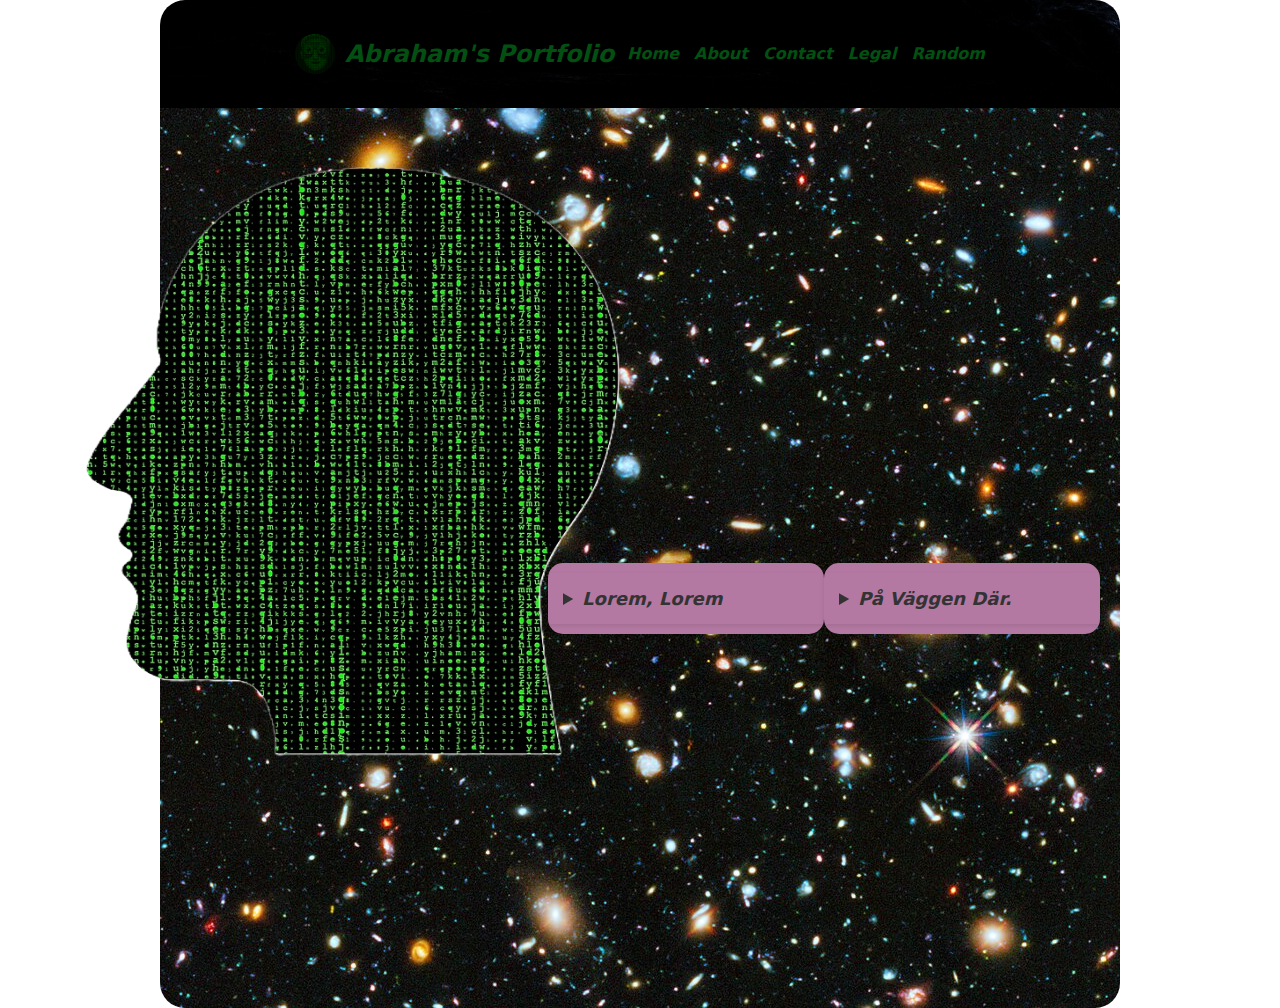
<file: index.html>
<!DOCTYPE html>
<html lang="en">
<head>
    <meta charset="UTF-8">
    <meta name="viewport" content="width=device-width, initial-scale=1.0">
    <link rel='stylesheet' href='style.css'/>
    <title>Home</title>
</head>
<body>

    <header>
        <div class="menu-container">
            <div class="menu">
                <div class="logo">
                    <img src="images/faceMatrix-modified.png" width="40px" alt="facematrix">
                    <h2>Abraham's Portfolio</h2>
                </div>
                <div class="links">
                    <a class="home" href="index.html">Home</a>
                    <a class="about" href="about.html">About</a>
                    <a class="contact" href="contact.html">Contact</a>
                    <a class="legal" href="legal.html">Legal</a>
                    <a class="Random" href="random.html">Random</a>
                </div>
            </div>
        </div>
    </header>

    <div class="img-div">
        <img src="images/machine.png" alt="mech" style="max-width: 55%;">
    </div>


    </div>
    <div class="background-container">
        <div class="container facts-page">
            <section>
                <details>
                    <summary>Lorem, Lorem</summary>
                    <p>
                        Suspendisse conubia purus adipiscing lobortis vulputate tempor laoreet quis. 
                        Sollicitudin sollicitudin pulvinar vitae aliquam risus pellentesque.
                    </p>
                </details>
            </section>
    
            <section>
                <details>
                    <summary>På Väggen Där.</summary>
                    <p>
                        Etiam magna bibendum sapien aliquam tellus, iaculis tortor nulla. Inceptos 
                        ridiculus lectus rhoncus potenti conubia nostra pellentesque.
                    </p>
                </details>
            </section>
        </div>
    </div>
    
</body>
</html>
</file>
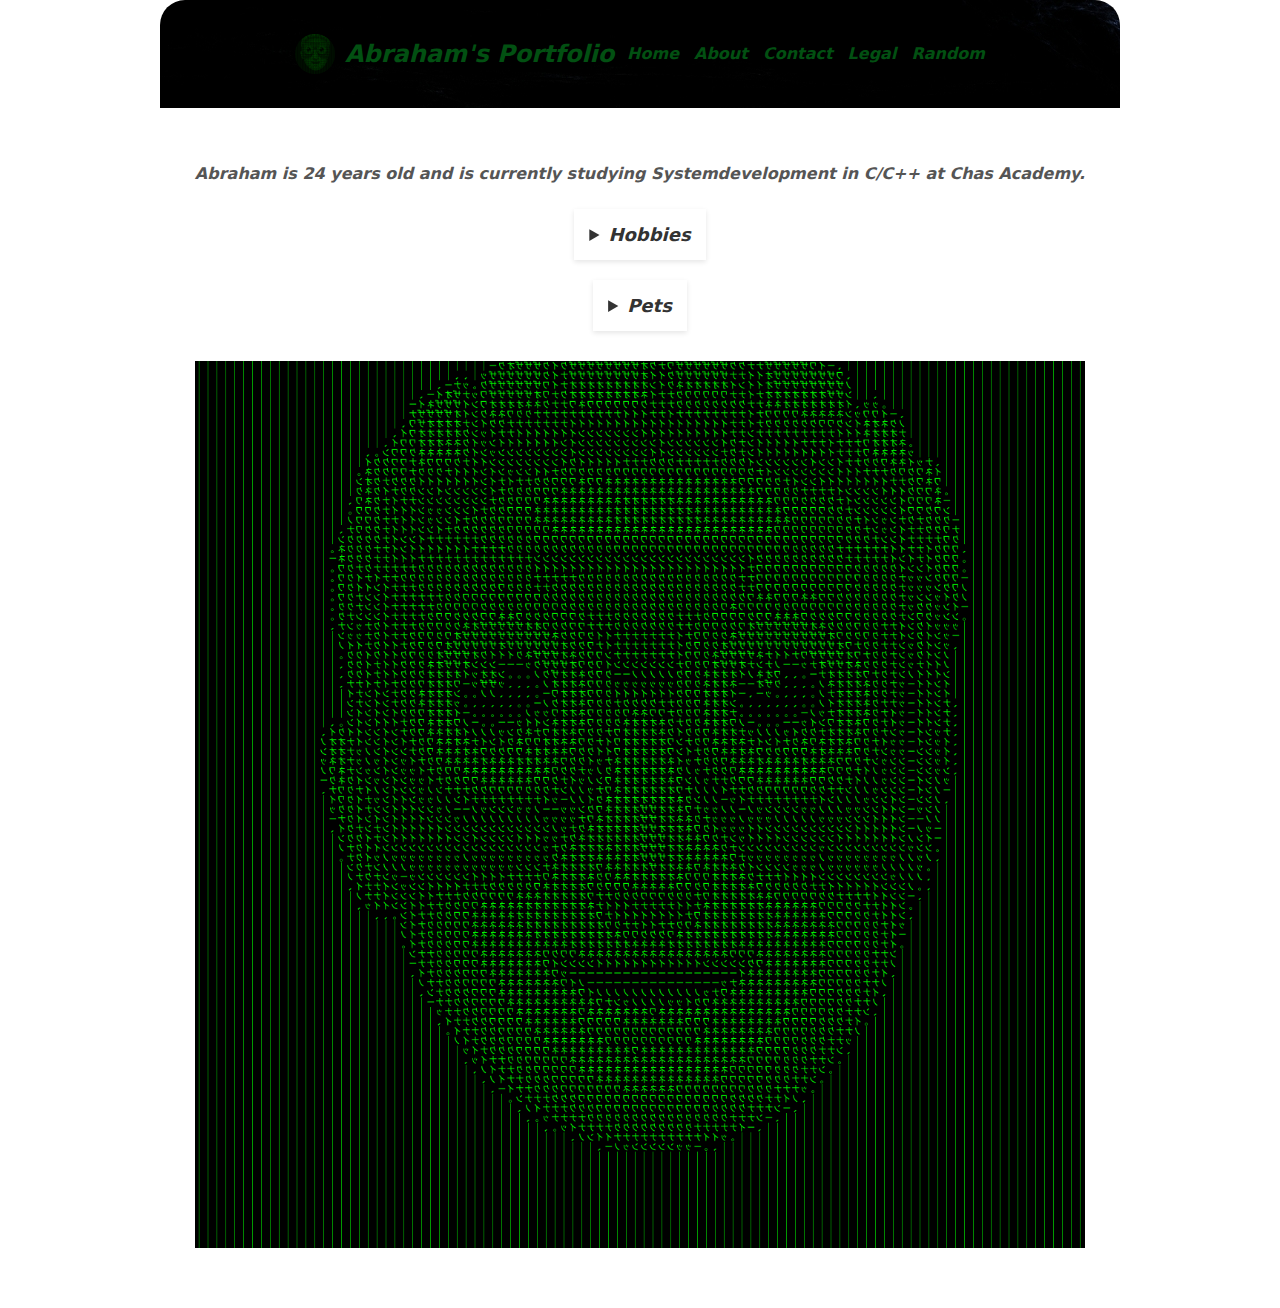
<file: about.html>
<!DOCTYPE html>
<html lang="en">
<head>
    <meta charset="UTF-8">
    <meta name="viewport" content="width=device-width, initial-scale=1.0">
    <link rel='stylesheet' href='style.css'/>
    <title>About</title>
</head>
<body>

    <header>
        <div class="menu-container">
            <div class="menu">
                <div class="logo">
                    <img src="images/faceMatrix-modified.png" width="40px" alt="facematrix">
                    <h2>Abraham's Portfolio</h2>
                </div>
                <div class="links">
                    <a class="home" href="index.html">Home</a>
                    <a class="about" href="about.html">About</a>
                    <a class="contact" href="contact.html">Contact</a>
                    <a class="legal" href="legal.html">Legal</a>
                    <a class="Random" href="random.html">Random</a>
                </div>
            </div>
        </div>
    </header>

    <main class="content">
        <p>Abraham is 24 years old and is currently studying Systemdevelopment in C/C++ at Chas Academy.</p>
        
        <details>
            <summary>Hobbies</summary>
            <p>Abraham enjoys reading and spending time in peace and quiet, preferably in the forest.</p>
        </details>
        
        <details>
            <summary>Pets</summary>
            <p>Abraham's family has a dog named Ellie he likes to visit. He has previously had cats and a hamster.</p>
        </details>
        
        <div class="image-details">
            <img src="images/faceMatrix.png" alt="Face Matrix">
        </div>
    </main>

</body>
</html>
</file>
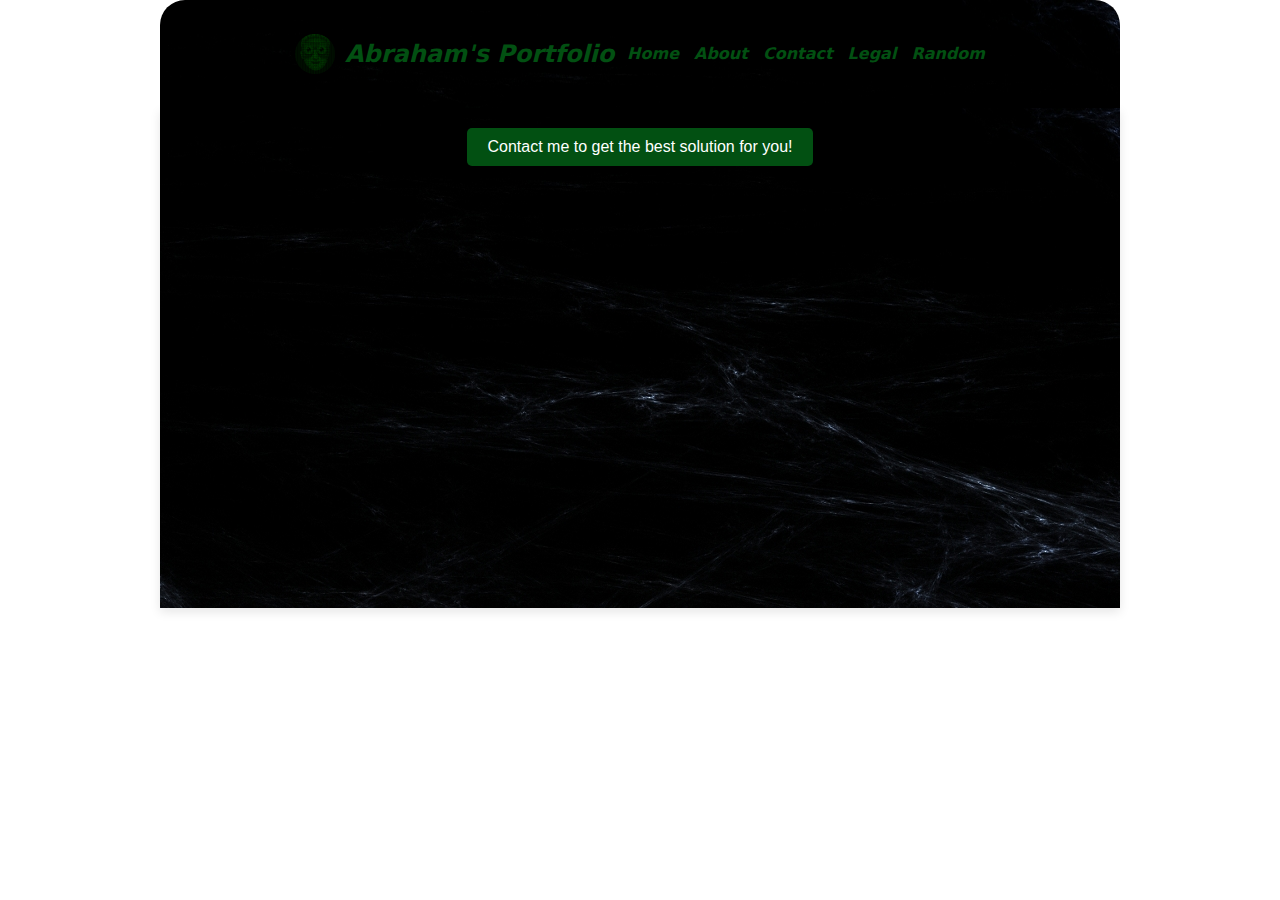
<file: contact.html>
<!DOCTYPE html>
<html lang="en">
<head>
    <meta charset="UTF-8">
    <meta name="viewport" content="width=device-width, initial-scale=1.0">
    <link rel='stylesheet' href='style.css'/>
    <title>Contact</title>
</head>
<body>

    <header>
        <div class="menu-container">
            <div class="menu">
                <div class="logo">
                    <img src="images/faceMatrix-modified.png" width="40px" alt="facematrix">
                    <h2>Abraham's Portfolio</h2>
                </div>
                <div class="links">
                    <a class="home" href="index.html">Home</a>
                    <a class="about" href="about.html">About</a>
                    <a class="contact" href="contact.html">Contact</a>
                    <a class="legal" href="legal.html">Legal</a>
                    <a class="Random" href="random.html">Random</a>
                </div>
            </div>
        </div>
    </header>

    <div class="contact-content">
        <button id="contactButton" onclick="toggleContactForm()">Contact me to get the best solution for you!</button>
        
        <form id="contactForm" onsubmit="handleSubmit(event)" style="display: none; margin-top: 20px;">
            <label for="name">Name:</label>
            <input type="text" id="name" name="name" required>
            
            <label for="email">Email:</label>
            <input type="email" id="email" name="email" required>
            
            <label for="message">Message:</label>
            <textarea id="message" name="message" rows="4" required></textarea>
            
            <button type="submit">Send</button>
        </form>

        <div id="thankYouMessage" style="display: none; margin-top: 20px; font-size: 18px; color: #025012;">
            Thank you for your message, I will get back to you as soon as possible!
        </div>
    </div>

    <script src="form.js"></script>
</body>
</html>
</file>
<file: style.css>
body {
    margin: 0;
    font-family: system-ui, -apple-system, BlinkMacSystemFont, 'Segoe UI', Roboto, Oxygen, Ubuntu, Cantarell, 'Open Sans', 'Helvetica Neue', sans-serif;
}

* {
    box-sizing: border-box;
}

.menu-container {
    color: #025012;
    background-color: #3a3b39;
    background-image: url(images/neural.jpg);
    display: flex;
    justify-content: center;
    width: 75%;
    margin: 0 auto;
    padding: 20px;
    border-top-left-radius: 25px;
    border-top-right-radius: 25px;
    z-index: 1000;
}

a {
    color: #025012;
    text-decoration: none;
}

a:hover {
    color: #017e0e;
}

.background-container {
    background-image: url(images/universe.jpg);
    background-position: center;
    display: flex;
    justify-content: center;
    width: 75%;
    margin: 0 auto;
    padding: 20px;
    height: 100vh;
    border-bottom-left-radius: 25px;
    border-bottom-right-radius: 25px;
}


@media (max-width: 480px) {
    body {
        font-size: 16px;
    }

    html {
        overflow-x: hidden;
    }

    .menu-container, .background-container, .contact-content {
        min-width: 100%;
        border-radius: 0;
    }

    .contact-content {
        min-width: 100%;
        min-height: 800px;
    }

    .background-container {
        display: flex;
        flex-direction: column;
        align-items: center;

    }
    .img-div {
        width: 80%;
        margin-right: auto;
        display: flex;
        justify-content: center;
    }
    .container-home {
        margin-block-start: 250px;
        padding: 10px;
        display: flex;
        align-items: center;
        margin-left: auto;
    }

    .container-home section {
        width: 70%;
    
    }
    
    .facts-page section {
       width: 100%;     
    }

    .facts-page details {
        max-width: 100%;
        max-height: 150px;
        overflow: auto;
    }

    .facts-page details summary {
        font-size: 16px;
        padding: 10px;
    }


    .facts-page details p {
        margin: 10px 0;
        font-size: 14px;
    }

    .links {
        gap: 5px;
        flex-direction: column;
    }

    .img-div img {
        min-width: 300px;
        max-width: 90%;
    }

    .legal-content {
        max-width: none;
        min-width: 100%
    }

    #legal-text {
        margin-top: 200px;
    }
    .section {
       flex-direction: row;

    }
}

img {
    height: auto;
}

.menu {
    width: 75%;
    display: flex;
    justify-content: space-between;
    align-items: center;
}

.logo {
    display: flex;
    align-items: center;
}

.logo img {
    margin-right: 10px;
}

.links {
    display: flex;
    gap: 15px;
}

.container {
    display: flex;
    justify-content: space-around;
    align-items: center;
    height: 100vh;
    margin: 0 auto;
    width: 75%;
}

.container-home {
    display: flex;
    flex-direction: column;
    align-items: flex-end;
    padding-right: 20%;

}

.facts-page {
    padding-top: 10%;
    flex-direction: row;
    height: auto;
    width: 100%;
    justify-content: flex-end;
   
}

.facts-page section {
    justify-content: flex-end;
    height: auto;
    
}

.img-div {
    display: flex;
left: 20px;
}

.img-div img {
    height: auto;
    position: absolute;
    max-width: 100%;

}

section {
    background-color: #b479a3;
    width: 30%;
    height: auto;
    border-radius: 15px;
    margin-bottom: 10px;
}


.content {
    width: auto;
    margin: 20px auto;
    padding: 20px;
    display: flex;
    flex-direction: column;
    align-items: center;
    text-align: center; 
}


details {

    padding: 15px;
    margin: 10px 0;
    box-shadow: 0 2px 5px rgba(0, 0, 0, 0.1);
    font-size: 16px;

}

html {
    font-weight: bold;
    font-style: italic;
    cursor: pointer;
    color: #555;
}
summary {

    color: #333;
    font-size: 18px;
}


details p {
    margin: 10px 0 0 20px;
    font-size: 14px;
    line-height: 1.6;
}

.image-details {
    display: flex;
    justify-content: center;
    width: 75%;
    margin: 0 auto;
    padding: 20px;
    height: auto;
}

.image-details img {
    width: 100%;
}



.legal-content {

    display: flex;
    justify-content: center;
    width: 75%;
    margin: 0 auto;
    padding: 20px;
    z-index: 1000;
    background-image: url(images/courtoom.jpg);
    height: 1200px; 
}

#legal-text {
    color: white;
    padding: 10px;
}

button {
    padding: 10px 20px;
    font-size: 16px;
    color: #fff;
    background-color: #025012;
    border: none;
    border-radius: 5px;
    cursor: pointer;
    transition: background-color 0.3s;
}

button:hover {
    background-color: #017e0e;
}

#contactForm {
    display: flex;
    flex-direction: column;
    align-items: center;
    width: 100%;
    max-width: 500px;
    margin: 0 auto;
}

#contactForm label {
    display: block;
    width: 100%;
    text-align: center;
    margin-top: 10px;
    font-weight: bold;
}

#contactForm input, 
#contactForm textarea {
    display: block;
    width: 100%;
    max-width: 500px;
    margin: 5px 0;
    padding: 10px;
    border: 1px solid #ccc;
    border-radius: 5px;
    box-sizing: border-box;
}


#contactForm button {
    margin-top: 15px;
    padding-top: 10px;
    background-color: #3a3b39;
    color: #fff;
    font-weight: bold;
    border: none;
    cursor: pointer;
}

#contactForm button:hover {
    background-color: #025012;
}


.contact-content {
    display: flex;
    background-image: url(images/neural.jpg);
    flex-direction: column;
    align-items: center;
    text-align: center;
    width: 75%;
    margin: 0 auto;
    padding: 20px;
    height: 500px;
    background-color: #f9f9f9;

    box-shadow: 0 4px 10px rgba(0, 0, 0, 0.1);
}

.images-container {
    display: flex;
    flex-direction: column;
    align-items: center;
    margin: 20px 0;
    
}

.contact-image {
    width: 40%;
    margin: 10px 0;
    border-radius: 10px;
}
</file>
